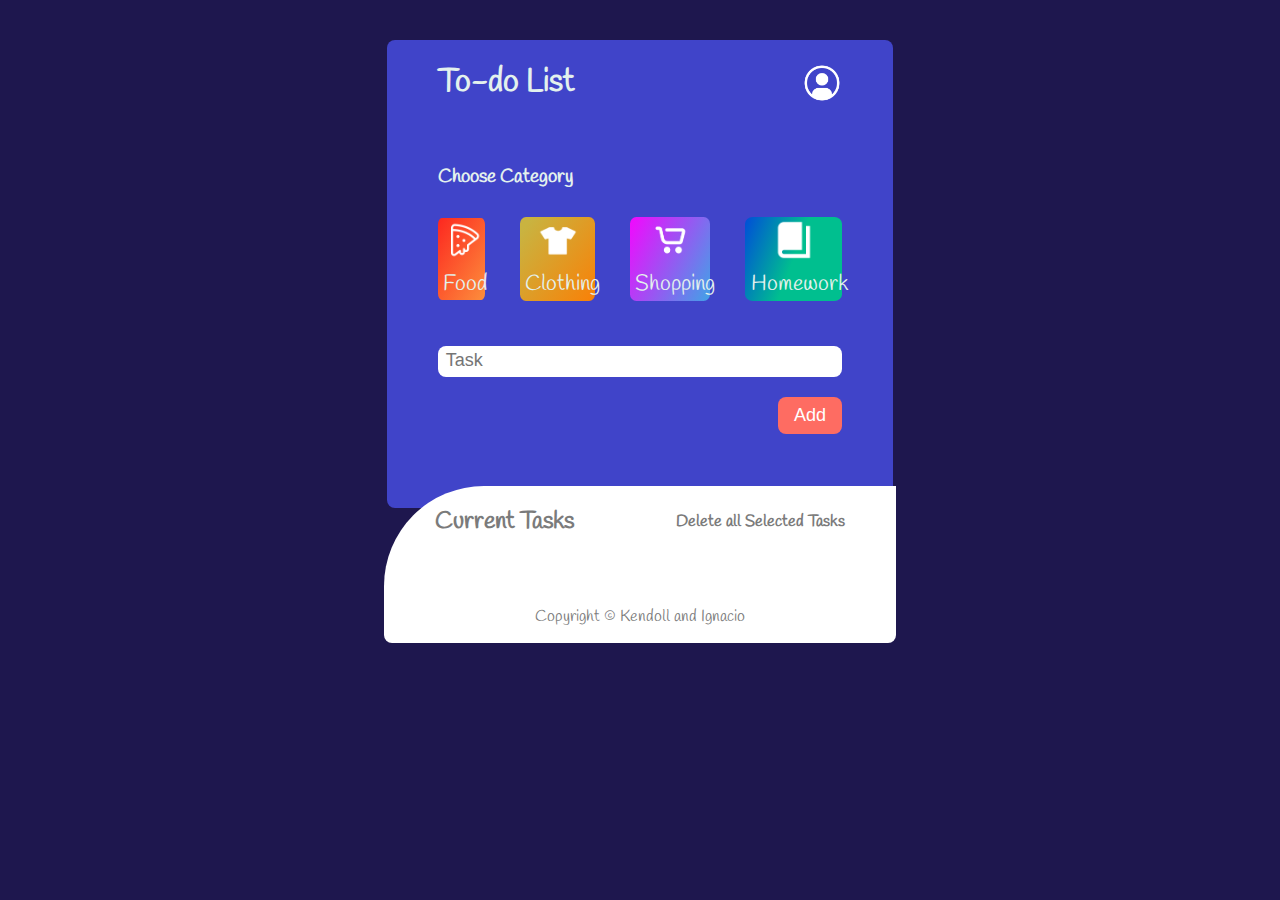
<file: Project-2-js/index.html>
<!DOCTYPE html>
<html lang="en">
  <head>
    <meta charset="UTF-8">
    <meta name="viewport" content="width=device-width, initial-scale=1.0">
    <title>Javascript Project 2</title>
    <link rel="stylesheet" href="public/css/styles.css">
    <meta name="author" content="Ignacio CL, Kendoll Castro" />
    <meta name="copyright" content="Copyright © 2022" />
    <link rel="preconnect" href="https://fonts.googleapis.com">
    <link rel="preconnect" href="https://fonts.gstatic.com" crossorigin>
    <link href="https://fonts.googleapis.com/css2?family=Handlee&display=swap" rel="stylesheet">
  </head>
  <body>
    <div class="wrapper">
      <div class="background">
        <div class="taskToAdd">
          <div class="topContent">
            <h1>To-do List</h1>
            <img src="img/todolist/user-icon.png" alt="User">
          </div>
          <div class="categories">
            <div class="wrapper-categories">
              <div class="title">
                <h3>Choose Category</h3>
              </div>
              <div class="taskOptions">
                <label class="container">
                  <input type="radio" checked="checked" name="radio" value="food">
                  <span class="checkmark">
                    <div class="food">
                      <img src="img/todolist/food-icon.png" alt="Pizza-Logo">
                      <p>Food</p>
                    </div>
                  </span>
                </label>
                <label class="container">
                  <input type="radio" name="radio" value="clothing">
                  <span class="checkmark">
                    <div class="clothing">
                      <img src="img/todolist/clothe-icon.png" alt="clothing-Logo">
                      <p>Clothing</p>
                    </div>
                  </span>
                </label>
                <label class="container">
                  <input type="radio" name="radio" value="shopping">
                  <span class="checkmark">
                    <div class="shopping">
                      <img src="img/todolist/shop-icon.png" alt="shopping-Logo">
                      <p>Shopping</p>
                    </div>
                  </span>
                </label>
                <label class="container">
                  <input type="radio" name="radio" value="homework">
                  <span class="checkmark">
                    <div class="homework">
                      <img src="img/todolist/homework-icon.png" alt="homework-Logo">
                      <p>Homework</p>
                    </div>
                  </span>
                </label>
              </div>
            </div>
          </div>

          <div class="modal-container" id="modal-container">
            <div class="modal">
              <h1>Ventana Modal</h1>
              <p>La tarea seleccionada va a ser eliminada</p>
              <button class="button-remove" id="button-remove">Ok</button>
            </div>
          </div>

          <div class="addTask">
            <form action="">
              <input type="text" id="task" placeholder="Task" >
              <div class="button">
                <button type="submit">Add</button>
              </div>
            </form>
          </div>
        </div>
      </div>
      <div class="taskAdded">
        <div class="TaskList">
          <div class="deleteAll">
            <h2>Current Tasks</h2>
            <h4>Delete all Selected Tasks</h4>
          </div>
          <div class="list">
            <ul id="taskul">
            </ul>
          </div>
          <p class="copy-right">Copyright © Kendoll and Ignacio</p>
        </div>
      </div>
    </div>
    <script src="js/script.js" type="module"></script>
  </body>
</html
</file>
<file: Project-2-js/public/css/styles.css>
html{background-repeat:no-repeat;background-color:#1e174e;background-size:cover;color:#e3f1ed;font-family:'Handlee', cursive;scroll-behavior:smooth;margin:0;padding:0}img{height:40px}.wrapper{width:100%;margin:40px auto;text-align:center}.wrapper .background{padding-bottom:5.8%;margin-top:45%;background-color:#4044C9;width:40%;margin:0 auto;border-radius:8px}.wrapper .taskToAdd{display:flex;flex-direction:column;width:80%;margin:0 auto}.wrapper .topContent{display:flex;flex-direction:row;justify-content:space-between;align-items:center}.wrapper .wrapper-categories{margin-bottom:8%;display:flex;flex-direction:column}.wrapper .wrapper-categories .title{text-align:left;margin:5% 0 2% 0}.wrapper .wrapper-categories .taskOptions{display:flex;flex-direction:row;justify-content:space-between;align-items:center}.wrapper .wrapper-categories .taskOptions p{margin:0}.categories label+label{padding-left:35px}label div{padding:3% 6% 3% 6%;border:none}label div:active{box-shadow:5px 5px 10px #ffff}.food{padding:3% 10% 3% 10%;background:linear-gradient(302.01deg, #FCB045 -33.18%, #FD1D1D 109.96%);border-radius:8%}.clothing{background:linear-gradient(306.89deg, #FF7A00 -10.95%, #C9B340 90.89%);border-radius:8%}.shopping{background:linear-gradient(115.86deg, #FC00FF -4.57%, #00DBDE 135.78%);border-radius:8%}.homework{background:linear-gradient(290.91deg, #00BF8F 49.77%, #003FE2 106.43%);border-radius:8%}.addTask input{width:100%;border:none;border-radius:8px;padding:2% 0 2% 0}.addTask input::-webkit-input-placeholder{font-size:18px;padding-left:2%}.addTask .button{display:flex;justify-content:flex-end}.addTask .button button{margin-top:5%;border:none;border-radius:8px;background-color:#FE6C62;color:white;padding:2% 4% 2% 4%;font-size:18px}.addTask .button button:hover{background-color:#BB4949}.taskAdded{position:absolute;top:54%;left:30%;width:40%;margin:0 auto;border-radius:100px 0px 8px 8px;background-color:white;padding:0}.taskAdded h2{text-align:left;color:#7B7B7B}.taskAdded .TaskList{display:flex;flex-direction:column;width:80%;margin:0 auto}.taskAdded .TaskList .copy-right{color:#7B7B7B}.container{width:40%;display:inline-block;position:relative;margin-bottom:12px;cursor:pointer;font-size:22px;-webkit-user-select:none;-moz-user-select:none;-ms-user-select:none;user-select:none}.container input{position:absolute;opacity:0;cursor:pointer;height:0;width:0}.list{display:flex;justify-content:space-between;align-items:center}.list li{display:flex;justify-content:space-between;align-items:flex-start;background-color:#4044C9;padding:10px 20px 10px 20px;border-radius:10px;margin-bottom:30px}.list ul{list-style:none}.list #taskul{width:100%;padding:0}.list input[type=checkbox]{width:35px;height:35px;border-radius:14px}.list input[type=text]{display:none;background:none;border:3px solid #bbafaf;padding:10px 0 10px 0;border-radius:8px}.list li.editMode input[type=text]{display:block}.list li.editMode label{display:none}.nameTask{display:flex;flex-direction:column;width:60%}.nameTask label{align-self:flex-start;font-size:24px}.nameTask p{text-align:left;margin:0;color:#DCDCDC}.edit,.delete{border:none;background:none;cursor:pointer}.edit img,.delete img{width:40px;height:40px}.edit:hover,.delete:hover{border-bottom:1px solid white}input[type=checkbox]:checked+.nameTask label{text-decoration:line-through;color:gray}.deleteAll{display:flex;justify-content:space-between;align-items:center}.deleteAll h4{color:#7B7B7B;cursor:pointer}.deleteAll h4:hover{color:#da6969}.modal-container{display:flex;flex-direction:column;background-color:rgba(0,0,0,0.8);align-items:center;justify-content:center;position:fixed;pointer-events:none;opacity:0;top:0;left:0;height:100vh;width:100vh;z-index:1;width:100%}.modal-container .modal{background-color:white;color:black;border-radius:5px;padding:20px}.show{opacity:1;pointer-events:auto}.button-remove{padding:5px 15px;background-color:#FE6C62;color:white;font-weight:bold;border:none;border-radius:5px}.button-remove:hover{background-color:#BB4949}
</file>
